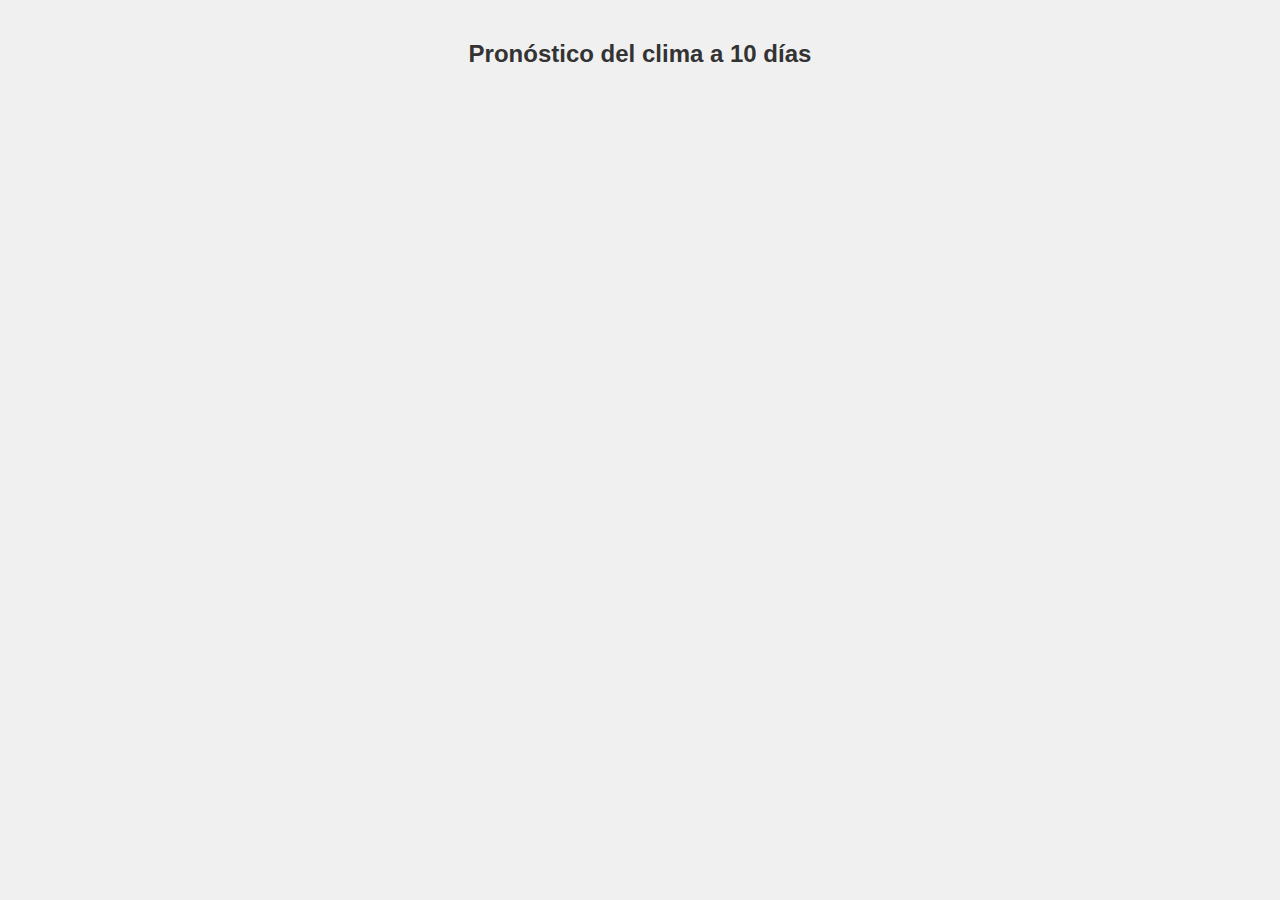
<file: View/tenDays.html>
<!DOCTYPE html>
<html lang="en">
<head>
    <meta charset="UTF-8">
    <meta name="viewport" content="width=device-width, initial-scale=1.0">
    <title>WeatherApp - Pronóstico a 10 Días</title>
    <link rel="stylesheet" href="../Css/otro.css">
</head>
<body>
    <h2>Pronóstico del clima a 10 días</h2>
    <div id="forecast-container"></div> <!-- Contenedor para el pronóstico -->

    <script src="../Js/otro.js" defer></script> <!-- Enlazar el archivo JS -->
</body>
</html>
</file>
<file: Css/otro.css>
body {
    font-family: Arial, sans-serif;
    background-color: #f0f0f0;
    margin: 0;
    padding: 20px;
}

h2 {
    text-align: center;
    color: #333;
}

#forecast-container {
    display: flex;
    flex-direction: column;
    align-items: center;
}

.forecast-card {
    background-color: white;
    border: 1px solid #ccc;
    border-radius: 8px;
    margin: 10px 0;
    padding: 15px;
    width: 90%;
    box-shadow: 0 2px 5px rgba(0, 0, 0, 0.1);
    display: flex;
    justify-content: space-between;
    align-items: center;
}

.forecast-card img {
    max-width: 60px;
    height: auto;
    margin-left: 20px;
}

.day-info {
    display: flex;
    flex-direction: column;
    justify-content: center;
}

.temperature {
    font-weight: bold;
    font-size: 1.2em;
    color: #007BFF; /* Color azul para las temperaturas */
}

.description {
    color: #555; /* Color gris para la descripción */
}
</file>
